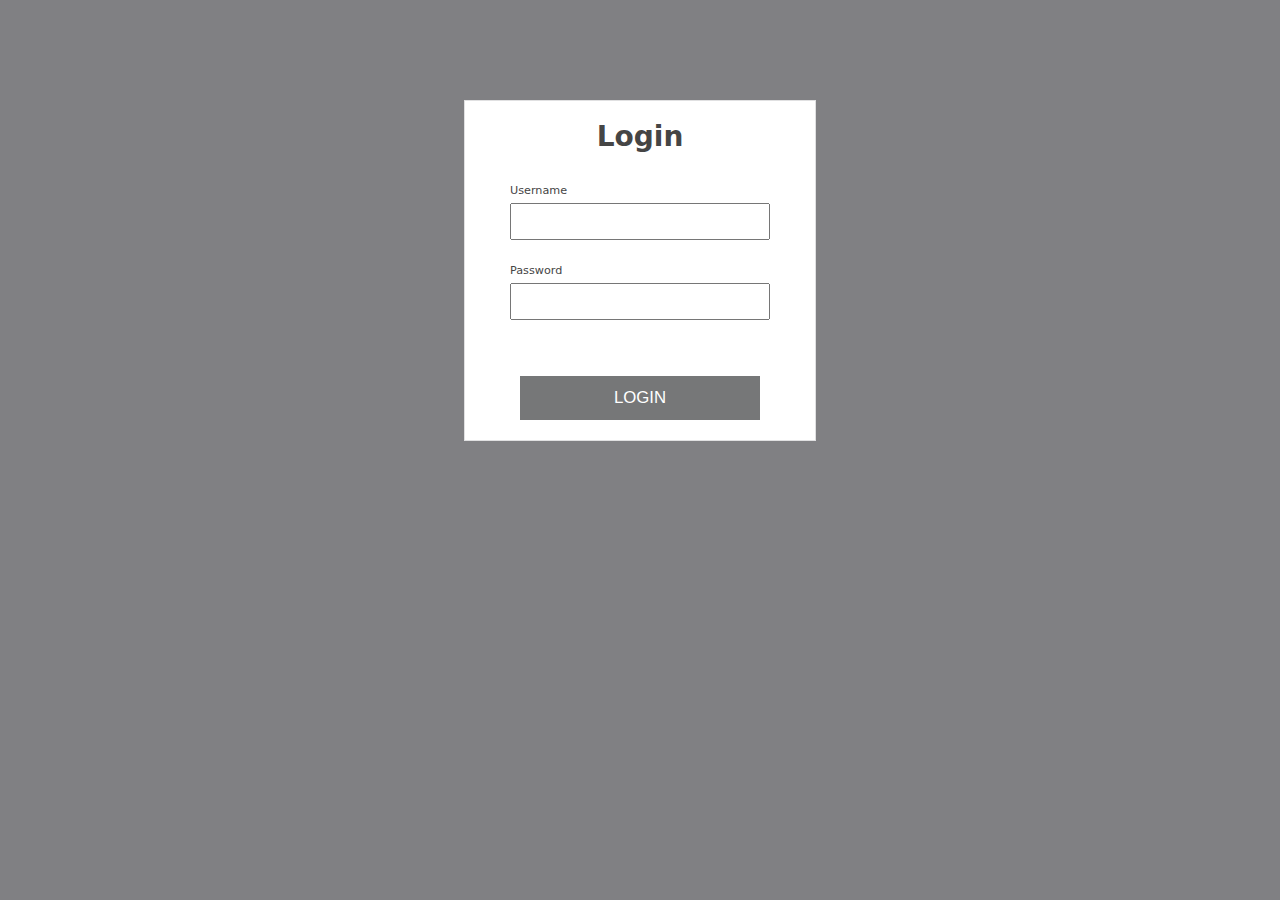
<file: src/main/resources/assets/login.html>
<!doctype html>
<html lang="en">
    <head>
        <title>Login</title>
        <link rel="stylesheet" type="text/css" href="css/app.css"/>
    </head>
    <body class="login-page">
        <div id="login">
            <h1>Login</h1>
            <form method='POST' action='/j_security_check'>
                <fieldset>
                    <label>Username</label>
                    <input type='text' autocomplete="new-password" name='j_username'/>
                </fieldset>

                <fieldset>
                    <label>Password</label>
                    <input type='password' autocomplete="new-password" name='j_password'/>
                </fieldset>

                <fieldset>
                    <input type='submit' value='LOGIN'/>
                </fieldset>
            </form>
        </div>
    </body>
</html>
</file>
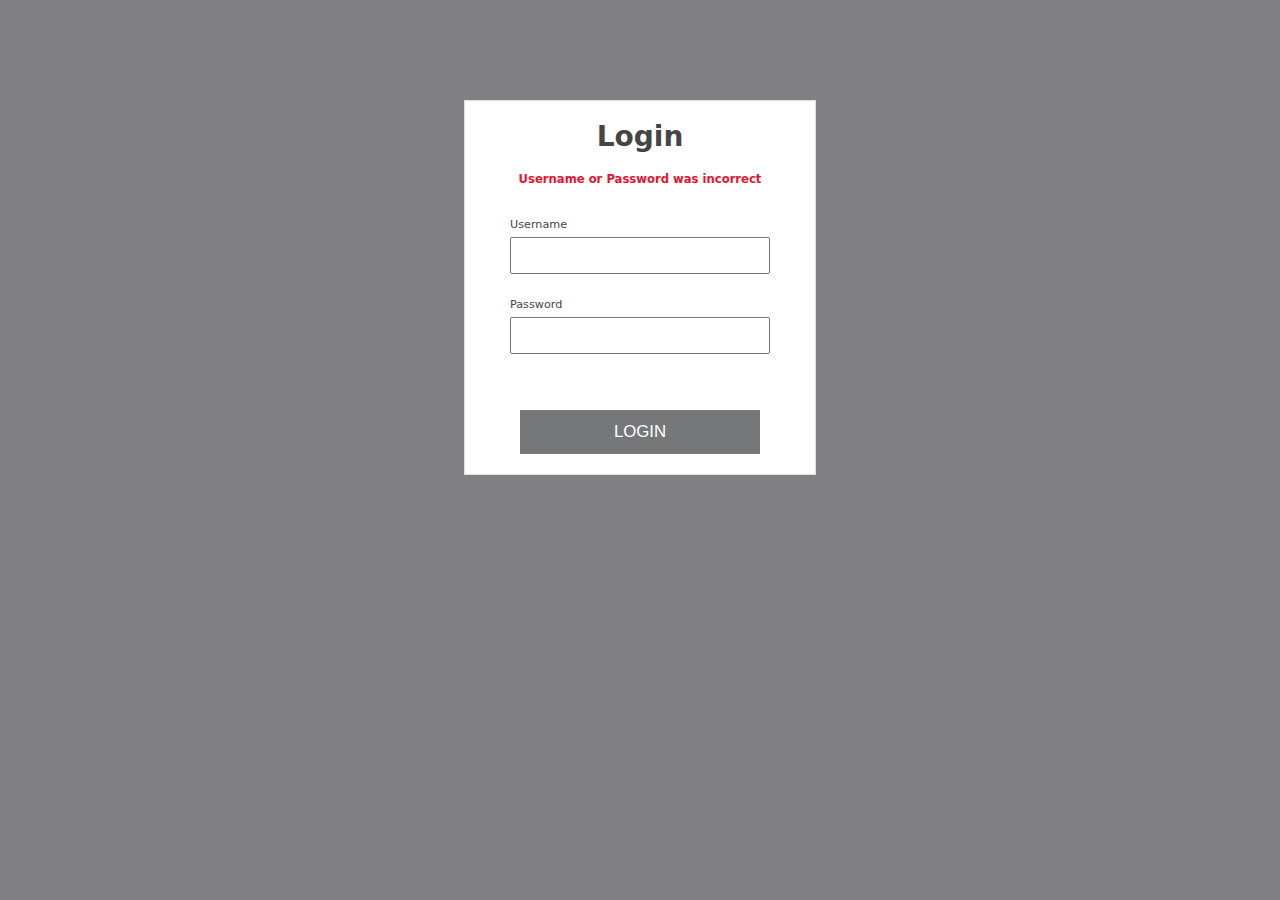
<file: src/main/resources/assets/loginerror.html>
<!doctype html>
<html lang="en">
    <head>
        <title>Login</title>
        <link rel="stylesheet" type="text/css" href="css/app.css"/>
    </head>
    <body class="login-page">
        <div id="login">
            <h1>Login</h1>
            <h5 class="error">Username or Password was incorrect</h5>
            <form method='POST' action='/j_security_check'>
                <fieldset>
                    <label>Username</label>
                    <input type='text' autocomplete="new-password" name='j_username'/>
                </fieldset>

                <fieldset>
                    <label>Password</label>
                    <input type='password' autocomplete="new-password" name='j_password'/>
                </fieldset>

                <fieldset>
                    <input type='submit' value='LOGIN'/>
                </fieldset>
            </form>
        </div>
    </body>
</html>
</file>
<file: src/main/resources/assets/css/app.css>
body {
    margin: 0;
    padding: 0;
    font-family: 'DejaVu Sans', Arial, Helvetica, sans-serif;
    color: #454545;
    font-size: 14px;
    background-color: #fff;
}

body.login-page {
    background-color: #808083;
}

a, a:visited {
    color: #565656;
    text-decoration: none;
}

a:hover {
    text-decoration: underline;
}

ul {
    list-style: none;
    margin: 0;
    padding: 0;
}

header {
    position: relative;
}

header h1 {
    margin: 0;
    padding: 12px;
    background: #565657;
    color: #fff;
}

header .logout {
    position: absolute;
    top: 6px;
    right: 12px;
    color: #fff;
}

header .logout a, header .logout a:visited {
    color: #fff;
}

.error {
    color: #e51530;
}

#appContainer {
    position: relative;
    margin: 0 0 0 12px;
    width: 800px;
    height: 400px;
    background-color: #fff;
}

#appContainer .logout {
    position: absolute;
    bottom: 1px;
    width: 800px;
}

#fruitBowl {
    display: inline-block;
    margin: 32px 0 0 -12px;
    padding-right: 68px;
    width: 280px;
    text-align: left;
}

#fruitBowl li {
    padding: 8px 12px;

}

#fruitBowl li:hover {
    background: #26A3D9;
    color: #fff;
    cursor: pointer;
}

#fruitDetail {
    visibility: hidden;
    display: inline-block;
    margin: 16px 0 0 0;
    vertical-align: top;
    text-align: right;
    width: 280px;
}

#fruitDetail dl {
    margin: 0;
    text-align:left;
}

#fruitDetail dt {
    margin-top: 16px;
    font-weight: 600;
    color: #888;
}

#fruitDetail dd {
    margin: 0;
}

#login {
    margin: 100px auto 0 auto;
    width: 350px;
    border: 1px solid #e0e0e1;
    background-color: #fff;
    text-align: center;
}

#login fieldset {
    display: inline-block;
    text-align: left;
    margin: 12px 0;
    padding: 0;
    border: none;
}

#login label {
    display: block;
    padding-bottom: 6px;
    font-size: 0.8em;
}

#login input {
    display:block;
    width: 240px;
    padding: 6px 8px;
    font-size: 1.3em;
    color: #565656;
}

#login input[type=submit] {
    margin: 32px 0 8px 0;
    padding: 12px 0;
    border: none;
    background-color: #767778;
    color: #fff;
    font-size: 1.2em;
}

#login input[type=submit]:hover {
    cursor: pointer;
    background-color: #26A3D9;
}
</file>
